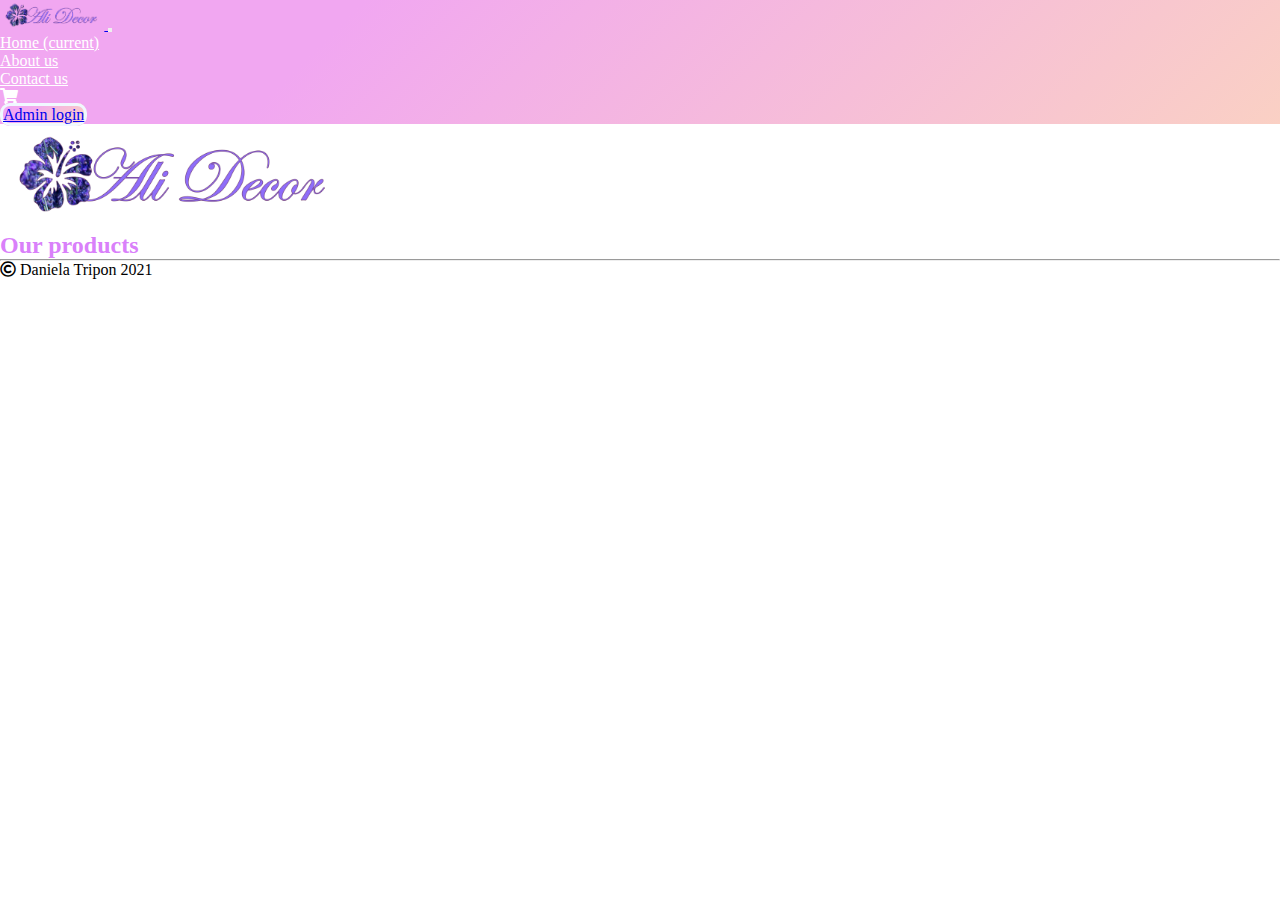
<file: index.html>
<!DOCTYPE html>
<html lang="en">
  <head>
    <meta charset="UTF-8" />
    <meta http-equiv="X-UA-Compatible" content="IE=edge" />
    <meta name="viewport" content="width=device-width, initial-scale=1.0" />

    <!--  font-awesome -->
    <link
      rel="stylesheet"
      href="https://cdnjs.cloudflare.com/ajax/libs/font-awesome/5.15.4/css/all.min.css"
      integrity="sha512-1ycn6IcaQQ40/MKBW2W4Rhis/DbILU74C1vSrLJxCq57o941Ym01SwNsOMqvEBFlcgUa6xLiPY/NS5R+E6ztJQ=="
      crossorigin="anonymous"
      referrerpolicy="no-referrer"
    />

    <!-- Bootstrap CSS -->

    <link
      href="https://cdn.jsdelivr.net/npm/bootstrap@5.0.2/dist/css/bootstrap.min.css"
      rel="stylesheet"
      integrity="sha384-EVSTQN3/azprG1Anm3QDgpJLIm9Nao0Yz1ztcQTwFspd3yD65VohhpuuCOmLASjC"
      crossorigin="anonymous"
    />

    <link rel="stylesheet" href="./src/style.css" />
    <title>Ecommerce website</title>
  </head>
  <body>
    <div class="main">
      <!-- Navbar starts here-->
      <nav class="navbar navbar-expand-lg navbar-dark" >
        <div class="container-fluid">
          <a class="navbar-brand" href="./index.html">
            <img src="./img/logo.png" alt="logo" />
          </a>
          <button
            class="navbar-toggler"
            type="button"
            data-bs-toggle="collapse"
            data-bs-target="#navbarColor01"
            aria-controls="navbarColor01"
            aria-expanded="false"
            aria-label="Toggle navigation"
          >
            <span class="navbar-toggler-icon"></span>
          </button>

          <div class="collapse navbar-collapse" id="navbarColor01">
            <ul class="navbar-nav me-auto">
              <li class="nav-item active">
                <a class="nav-link" href="./index.html"
                  >Home
                  <span class="visually-hidden">(current)</span>
                </a>
              </li>
              <li class="nav-item">
                <a class="nav-link" href="./about.html">About us</a>
              </li>
              <li class="nav-item">
                <a class="nav-link" href="./contact.html">Contact us</a>
              </li>
              
            </ul>
            <div class="d-flex">
              <ul class="navbar-nav ml-auto">
                <li class="nav-item dropdown dropdown-hover" >
                  <a class="nav-link waves-effect cart" id="navbarDropdownMenuLink3" data-toggle="dropdown" href="./cart.html">
                    <span class="badge badge-pill"></span>
                    <i class="fas fa-shopping-cart pl-0"></i>
                  </a>
                  <div id="dropdown-cart" class="dropdown-menu dropdown-menu-right p-3">
    
                  </div>
                </li>

                <li class="nav-item pl-2 mb-2 mb-md-0">
                  <a href="./admin.html" type="button"
                    class="btn btn-md btn-rounded btn-navbar btn-outline-primary">Admin login</a>
                </li>
              </ul>
            </div>
          </div>
        </div>
      </nav>

      <!-- Navbar ends here -->

      <div class="container mt-4 container-products text-center">
        <h1 class="display-4 text-center  mb-5 ">
          <!-- My<span class="text-info">Eccomerce</span>Website -->
          <img src="./img/logo.png" class="img-fluid logo" alt="Responsive image">
        </h1>

        <h2>
          <span class="col-sm-3 font-weight-bold"
            >Our products</span
          >
        </h2>
        <hr />

        <div class="row text-center" id = 'products'>
          
        <!-- row ends here -->
      </div>
      <!-- products container ends here -->
    </div>

    <!-- footer -->

    <footer class="footer mt-auto py-3 bg-light">
      <div class="container text-center">
        <span class="text-muted"><i class="far fa-copyright"></i> Daniela Tripon 2021</span>
      </div>
    </footer>

    <!-- footer -->
    <script src="./src/app.js"></script>
    <script
      src="https://cdn.jsdelivr.net/npm/bootstrap@5.0.2/dist/js/bootstrap.bundle.min.js"
      integrity="sha384-MrcW6ZMFYlzcLA8Nl+NtUVF0sA7MsXsP1UyJoMp4YLEuNSfAP+JcXn/tWtIaxVXM"
      crossorigin="anonymous"
    ></script>
  </body>
</html>
</file>
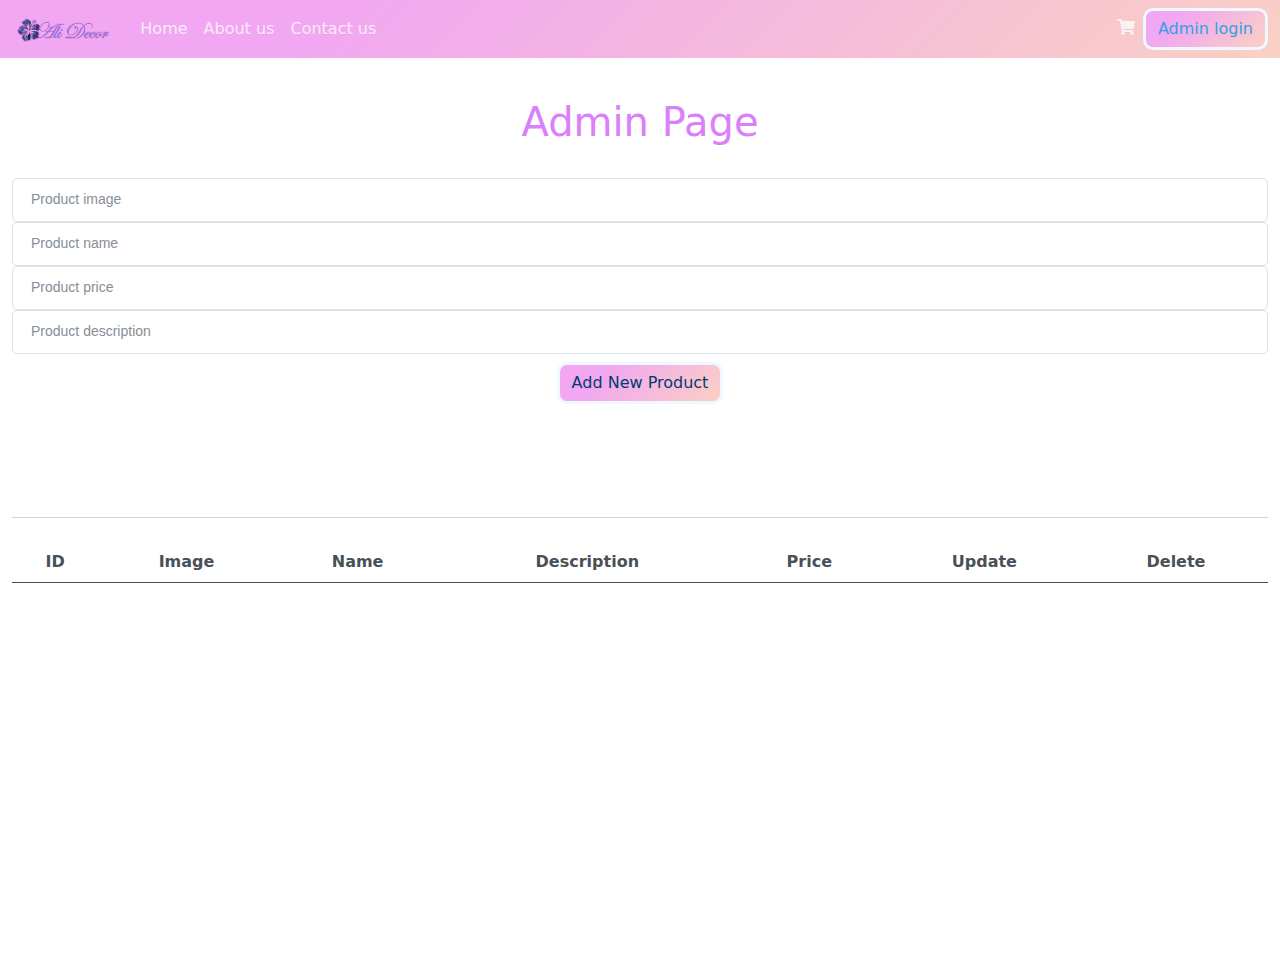
<file: admin.html>
<!DOCTYPE html>
<html lang="en">
  <head>
    <meta charset="UTF-8" />
    <meta http-equiv="X-UA-Compatible" content="IE=edge" />
    <meta name="viewport" content="width=device-width, initial-scale=1.0" />

    <!--  font-awesome -->
    <link
      rel="stylesheet"
      href="https://cdnjs.cloudflare.com/ajax/libs/font-awesome/5.15.4/css/all.min.css"
      integrity="sha512-1ycn6IcaQQ40/MKBW2W4Rhis/DbILU74C1vSrLJxCq57o941Ym01SwNsOMqvEBFlcgUa6xLiPY/NS5R+E6ztJQ=="
      crossorigin="anonymous"
      referrerpolicy="no-referrer"
    />

    <!-- Bootstrap CSS -->

    <link
      href="https://cdn.jsdelivr.net/npm/bootstrap@5.0.2/dist/css/bootstrap.min.css"
      rel="stylesheet"
      integrity="sha384-EVSTQN3/azprG1Anm3QDgpJLIm9Nao0Yz1ztcQTwFspd3yD65VohhpuuCOmLASjC"
      crossorigin="anonymous"
    />

    <!--  bootswatch min.css cerulean theme -->

    <link rel="stylesheet" href="./src/bootstrap.min (9).css" />

    <link rel="stylesheet" href="./src/style.css" />
    <title>Ecommerce website</title>
  </head>
  <body>
    <div class="main">
      <!-- Navbar starts here-->
      <nav class="navbar navbar-expand-lg navbar-dark" >
        <div class="container-fluid">
          <a class="navbar-brand" href="./index.html">
            <img src="./img/logo.png" alt="logo" />
          </a>
          <button
            class="navbar-toggler"
            type="button"
            data-bs-toggle="collapse"
            data-bs-target="#navbarColor01"
            aria-controls="navbarColor01"
            aria-expanded="false"
            aria-label="Toggle navigation"
          >
            <span class="navbar-toggler-icon"></span>
          </button>

          <div class="collapse navbar-collapse" id="navbarColor01">
            <ul class="navbar-nav me-auto">
              <li class="nav-item active">
                <a class="nav-link" href="./index.html"
                  >Home
                  <span class="visually-hidden">(current)</span>
                </a>
              </li>
              <li class="nav-item">
                <a class="nav-link" href="./about.html">About us</a>
              </li>
              <li class="nav-item">
                <a class="nav-link" href="./contact.html">Contact us</a>
              </li>
              
            </ul>
            <div class="d-flex">
              <ul class="navbar-nav ml-auto">
                <li class="nav-item dropdown dropdown-hover" >
                  <a class="nav-link waves-effect cart" id="navbarDropdownMenuLink3" data-toggle="dropdown" href="./cart.html">
                    <span class="badge badge-pill"></span>
                    <i class="fas fa-shopping-cart pl-0"></i>
                  </a>
                  <div id="dropdown-cart" class="dropdown-menu dropdown-menu-right p-3">
    
                  </div>
                </li>

                <li class="nav-item pl-2 mb-2 mb-md-0">
                  <a href="./admin.html" type="button"
                    class="btn btn-md btn-rounded btn-navbar btn-outline-primary">Admin login</a>
                </li>
              </ul>
            </div>
          </div>
        </div>
      </nav>

      <!-- Navbar ends here -->

      <!-- products container ends here -->
    </div>

    <div class="main-container container-fluid">
      <div class="allProducts mt-4" id="allProducts">
        <h1>Admin Page</h1>
        <div class="newProd">
             <!--  form for new prod -->

             <form class='formNewProd'>
              <div class="form-row align-items-center">
                <div class="col-sm3 my-2 newProdInput">
                  <input type="text" class="form-control" id="newPicture" placeholder="Product image">

                  <label class="sr-only" for="name">Product Name</label>
                  <input type="text" class="form-control" id="newName" placeholder="Product name">
            
                  <label class="sr-only" for="price">Product Price</label>
                  <input type="number" class="form-control" id="newPrice" placeholder="Product price">
  
                  <label class="sr-only" for="description">Product Description</label>
                  <input type="text" class="form-control" id="newDescription" placeholder="Product description">
  
                </div>
                
                <input type="button" value="Add New Product" class="btn btn-outline-info addNewProd mb-4 ">
              </div>
            </form>
            <!--  form for new prod -->
        </div>
        <div class="tableDisplay">

          <div class="inputFields mb-4 mt-4" id='inputFields'>
            <table class="table mb-4 hidden">
              <thead>
                <tr>
                  <th scope="col">ID</th>
                  <th scope="col">Image</th>
                  <th scope="col">Name</th>
                  <th scope="col">Description</th>
                  <th scope="col">Price</th>
                  <th scope="col"></th>
                  
                  
                </tr>
              </thead>
              <tbody class='updateProdTable' id='updateProdTable'>

              </tbody>
            </table>
            <div>
              <hr>
            </div>

          </div>

          <!--  All products start here -->
            <table class="table table-hover table-striped">
              <thead>
                <tr>
                  <th scope="col">ID</th>
                  <th scope="col">Image</th>
                  <th scope="col">Name</th>
                  <th scope="col">Description</th>
                  <th scope="col">Price</th>
                  
                  <th scope="col">Update</th>
                  <th scope="col">Delete</th>
                </tr>
              </thead>
              <tbody class='adminProdTable' id='adminProdTable'>

                

        <!-- table ends here -->
      </div>
    </div>

    
    <script src="./src/admin.js"></script>
    <script
      src="https://cdn.jsdelivr.net/npm/bootstrap@5.0.2/dist/js/bootstrap.bundle.min.js"
      integrity="sha384-MrcW6ZMFYlzcLA8Nl+NtUVF0sA7MsXsP1UyJoMp4YLEuNSfAP+JcXn/tWtIaxVXM"
      crossorigin="anonymous"
    ></script>
  </body>
</html>
</file>
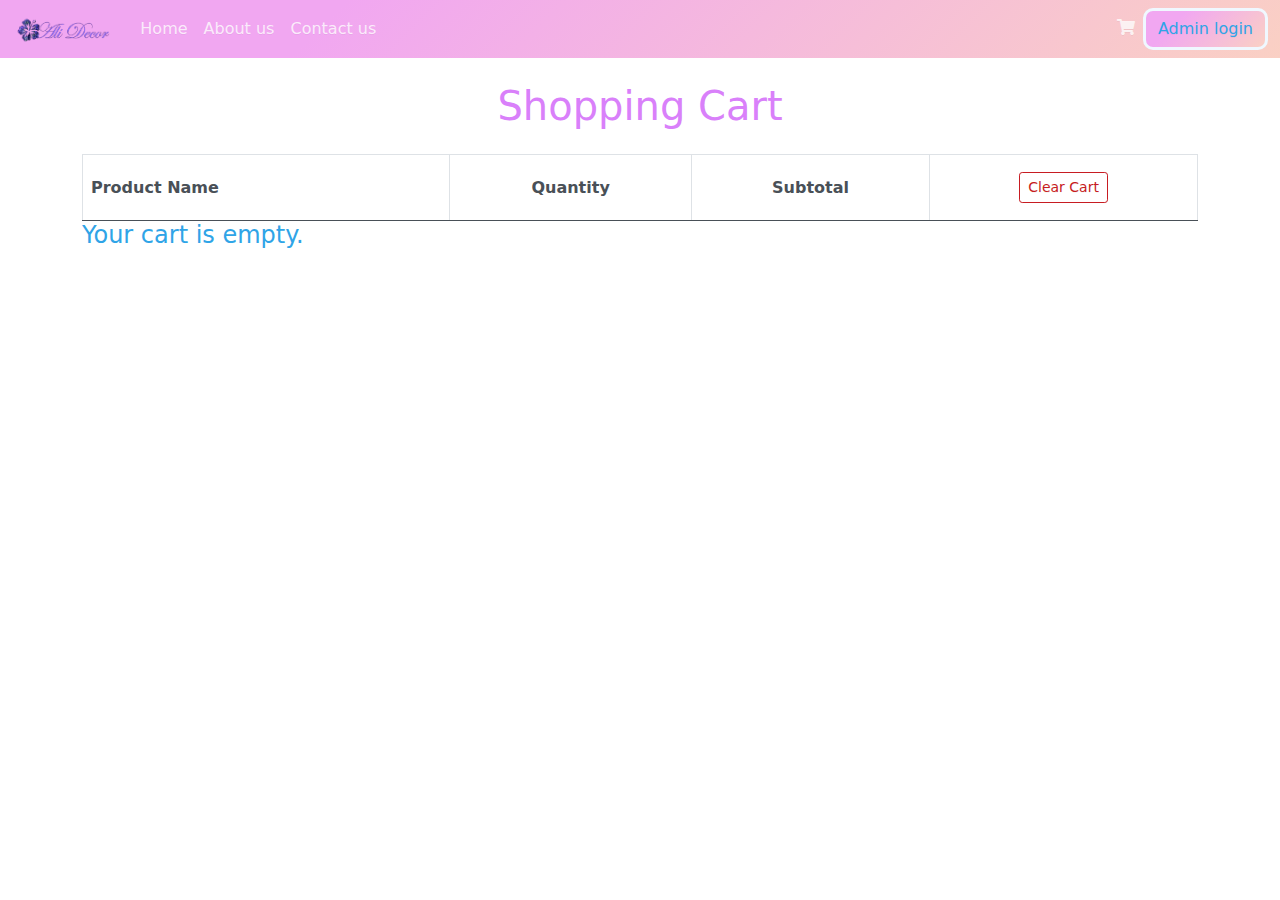
<file: cart.html>
<!DOCTYPE html>
<html lang="en">
  <head>
    <meta charset="UTF-8" />
    <meta http-equiv="X-UA-Compatible" content="IE=edge" />
    <meta name="viewport" content="width=device-width, initial-scale=1.0" />

    <!--  font-awesome -->
    <link
      rel="stylesheet"
      href="https://cdnjs.cloudflare.com/ajax/libs/font-awesome/5.15.4/css/all.min.css"
      integrity="sha512-1ycn6IcaQQ40/MKBW2W4Rhis/DbILU74C1vSrLJxCq57o941Ym01SwNsOMqvEBFlcgUa6xLiPY/NS5R+E6ztJQ=="
      crossorigin="anonymous"
      referrerpolicy="no-referrer"
    />

    <!-- Bootstrap CSS -->

    <link
      href="https://cdn.jsdelivr.net/npm/bootstrap@5.0.2/dist/css/bootstrap.min.css"
      rel="stylesheet"
      integrity="sha384-EVSTQN3/azprG1Anm3QDgpJLIm9Nao0Yz1ztcQTwFspd3yD65VohhpuuCOmLASjC"
      crossorigin="anonymous"
    />

    <!--  bootswatch min.css cerulean theme -->

    <link rel="stylesheet" href="./src/bootstrap.min (9).css" />

    <link rel="stylesheet" href="./src/style.css" />
    <title>Ecommerce website</title>
  </head>
  <body>
    <div class="main">
      <!-- Navbar starts here-->
      <nav class="navbar navbar-expand-lg navbar-dark" >
        <div class="container-fluid">
          <a class="navbar-brand" href="./index.html">
            <img src="./img/logo.png" alt="logo" />
          </a>
          <button
            class="navbar-toggler"
            type="button"
            data-bs-toggle="collapse"
            data-bs-target="#navbarColor01"
            aria-controls="navbarColor01"
            aria-expanded="false"
            aria-label="Toggle navigation"
          >
            <span class="navbar-toggler-icon"></span>
          </button>

          <div class="collapse navbar-collapse" id="navbarColor01">
            <ul class="navbar-nav me-auto">
              <li class="nav-item active">
                <a class="nav-link" href="./index.html"
                  >Home
                  <span class="visually-hidden">(current)</span>
                </a>
              </li>
              <li class="nav-item">
                <a class="nav-link" href="./about.html">About us</a>
              </li>
              <li class="nav-item">
                <a class="nav-link" href="./contact.html">Contact us</a>
              </li>
              
            </ul>
            <div class="d-flex">
              <ul class="navbar-nav ml-auto">
                <li class="nav-item dropdown dropdown-hover" >
                  <a class="nav-link waves-effect cart" id="navbarDropdownMenuLink3" data-toggle="dropdown" href="./cart.html">
                    <span class="badge badge-pill"></span>
                    <i class="fas fa-shopping-cart pl-0"></i>
                  </a>
                  <div id="dropdown-cart" class="dropdown-menu dropdown-menu-right p-3">
    
                  </div>
                </li>

                <li class="nav-item pl-2 mb-2 mb-md-0">
                  <a href="./admin.html" type="button"
                    class="btn btn-md btn-rounded btn-navbar btn-outline-primary">Admin login</a>
                </li>
              </ul>
            </div>
          </div>
        </div>
      </nav>

      <!-- Navbar ends here -->

      <!--  cart page starts here -->

      <div class="container padding-bottom-3x mb-1 cartMain">
       
        <div class='text-center pageTitle mt-4 mb-4'> 
          <h1>Shopping Cart</h1>
        </div>
        <!-- Shopping Cart-->
        <div class="table-responsive shopping-cart">
          <table class="table" id="table">
            <thead>
                <tr>
                    <th>Product Name</th>
                    <th class="text-center">Quantity</th>
                    <th class="text-center">Subtotal</th>
                    
                    <th class="text-center"><a class="btn btn-sm btn-outline-danger clearCart" href="#">Clear Cart</a></th>
                </tr>
            </thead>
            <tbody class="tableBody">
    </div>
    

    <script src="./src/cart.js"></script>
    <script
      src="https://cdn.jsdelivr.net/npm/bootstrap@5.0.2/dist/js/bootstrap.bundle.min.js"
      integrity="sha384-MrcW6ZMFYlzcLA8Nl+NtUVF0sA7MsXsP1UyJoMp4YLEuNSfAP+JcXn/tWtIaxVXM"
      crossorigin="anonymous"
    ></script>
  </body>
</html>
</file>
<file: src/style.css>
* {
  margin: 0;
  padding: 0;
  box-sizing: border-box;
}

.navbar-brand img {
  height: 30px;
}

.badge-pill {
  background-color: #9b59b6;
}

.nav-link {
  color: white;
}

.nav-link:hover {
  font-weight: bold;
}

/* buttons */

.btn-outline-primary,
.btn-outline-info {
  border-radius: 10px;
  border: 3px solid aliceblue;
  background-color: #fad0c4;
  background-image: linear-gradient(315deg, #fad0c4 0%, #f1a7f1 74%);
}
.btn-outline-primary:hover,
.btn-outline-info:hover {
  transform: scale(1.1);
  transition: 0.3s;
  border-color: white;
  border-radius: 3px;
  background-color: #f8ceec;
  background-image: linear-gradient(315deg, #f8ceec 0%, #a88beb 74%);
}

.updateCart {
  border-radius: 10px;
  border: 3px solid aliceblue;
  background-color: #f8ceec;
  background-image: linear-gradient(315deg, #f8ceec 0%, #a88beb 74%);
}

.updateCart:hover {
  transform: scale(1.1);
  transition: 0.3s;
  border-color: white;
  border-radius: 3px;
  background-color: #a4508b;
  background-image: linear-gradient(326deg, #a4508b 0%, #5f0a87 74%);
}

.checkout {
  border-radius: 10px;
  border: 3px solid aliceblue;
  background-color: #94c997;
  background-image: linear-gradient(315deg, #94c997 0%, #daacec 74%);
}

.checkout:hover {
  transform: scale(1.1);
  transition: 0.3s;
  border-color: white;
  border-radius: 3px;
  background-color: #89d4cf;
  background-image: linear-gradient(315deg, #89d4cf 0%, #6e45e1 74%);
}

.fa-trash:hover {
  transform: scale(1.2);
}

/* buttons end here */

.container-products h2,
.pageTitle h1,
.contactUs h1,
.contactUs h3,
.allProducts h1,
.aboutUs h1,
.aboutUs h3 {
  color: #d980fa;
}

.card {
  -moz-box-shadow: 5px 10px 18px #888;
  -webkit-box-shadow: 5px 10px 18px #888;
  box-shadow: 5px 10px 18px #888;
  border: aliceblue 3px solid;
}

.product-card {
  box-shadow: var(--light-shadow);
  height: 23rem;
  max-width: 17rem;
  min-width: 16rem;
}
.card-img-top {
  max-width: 18rem;
  height: 10rem;
  max-height: 112rem;
  /* height:auto; */
  margin: 0 auto;
}

.prodName {
  color: #8e44ad;
}

.prodPrice {
  color: #9d38c9;
}

h4 {
  justify-content: space-between;
}

/* details page starts here */

.navbar-dark {
  background-color: #fad0c4;
  background-image: linear-gradient(315deg, #fad0c4 0%, #f1a7f1 74%);
}

.container .logo {
  height: 100px;
}

.thumbnail_images ul {
  list-style: none;
  justify-content: center;
  display: flex;
  align-items: center;
  margin-top: 10px;
}

.thumbnail_images ul li {
  margin: 5px;
  padding: 10px;
  border: 2px solid #eee;
  cursor: pointer;
  transition: all 0.5s;
}

.thumbnail_images ul li:hover {
  border: 2px solid #000;
}

.main_image {
  display: flex;
  justify-content: center;
  align-items: center;
  border-bottom: 1px solid #eee;
  height: 400px;
  width: 100%;
  overflow: hidden;
}

.heart {
  height: 29px;
  width: 29px;
  background-color: #eaeaea;
  border-radius: 50%;
  display: flex;
  justify-content: center;
  align-items: center;
}

.content p {
  font-size: 12px;
}

.ratings span {
  font-size: 14px;
  margin-left: 12px;
}

.colors {
  margin-top: 5px;
}

.colors ul {
  list-style: none;
  display: flex;
  padding-left: 0px;
}

.colors ul li {
  height: 20px;
  width: 20px;
  display: flex;
  border-radius: 50%;
  margin-right: 10px;
  cursor: pointer;
}

.colors ul li:nth-child(1) {
  background-color: yellow;
}

.colors ul li:nth-child(2) {
  background-color: orange;
}

.colors ul li:nth-child(3) {
  background-color: mediumvioletred;
}

.colors ul li:nth-child(4) {
  background-color: cyan;
}

.colors ul li:nth-child(5) {
  background-color: greenyellow;
}

.right-side {
  position: relative;
}

/* cart */

select.form-control:not([size]):not([multiple]) {
  height: 44px;
}
select.form-control {
  padding-right: 38px;
  background-position: center right 17px;
  background-size: 9px 9px;
}
.form-control:not(textarea) {
  height: 44px;
}
.form-control {
  padding: 0 18px 3px;
  border: 1px solid #dbe2e8;
  border-radius: 5px;
  background-color: #fff;
  color: #606975;
  font-family: "Maven Pro", Helvetica, Arial, sans-serif;
  font-size: 14px;
  -webkit-appearance: none;
  -moz-appearance: none;
  appearance: none;
}

.shopping-cart,
.wishlist-table,
.order-table {
  margin-bottom: 20px;
}

.shopping-cart .table,
.wishlist-table .table,
.order-table .table {
  margin-bottom: 0;
}

.shopping-cart .btn,
.wishlist-table .btn,
.order-table .btn {
  margin: 0;
}

.shopping-cart > table > thead > tr > th,
.shopping-cart > table > thead > tr > td,
.shopping-cart > table > tbody > tr > th,
.shopping-cart > table > tbody > tr > td,
.wishlist-table > table > thead > tr > th,
.wishlist-table > table > thead > tr > td,
.wishlist-table > table > tbody > tr > th,
.wishlist-table > table > tbody > tr > td,
.order-table > table > thead > tr > th,
.order-table > table > thead > tr > td,
.order-table > table > tbody > tr > th,
.order-table > table > tbody > tr > td {
  vertical-align: middle !important;
}

.shopping-cart > table thead th,
.wishlist-table > table thead th,
.order-table > table thead th {
  padding-top: 17px;
  padding-bottom: 17px;
  border-width: 1px;
}

.shopping-cart .remove-from-cart,
.wishlist-table .remove-from-cart,
.order-table .remove-from-cart {
  display: inline-block;
  color: #ff5252;
  font-size: 18px;
  line-height: 1;
  text-decoration: none;
}

.shopping-cart .count-input,
.wishlist-table .count-input,
.order-table .count-input {
  display: inline-block;
  width: 100%;
  width: 86px;
}

.shopping-cart .product-item,
.wishlist-table .product-item,
.order-table .product-item {
  display: table;
  width: 100%;
  min-width: 150px;
  margin-top: 5px;
  margin-bottom: 3px;
}

.shopping-cart .product-item .product-thumb,
.shopping-cart .product-item .product-info,
.wishlist-table .product-item .product-thumb,
.wishlist-table .product-item .product-info,
.order-table .product-item .product-thumb,
.order-table .product-item .product-info {
  display: table-cell;
  vertical-align: top;
}

.shopping-cart .product-item .product-thumb,
.wishlist-table .product-item .product-thumb,
.order-table .product-item .product-thumb {
  width: 130px;
  padding-right: 20px;
}

.shopping-cart .product-item .product-thumb > img,
.wishlist-table .product-item .product-thumb > img,
.order-table .product-item .product-thumb > img {
  display: block;
  width: 100%;
}

@media screen and (max-width: 860px) {
  .shopping-cart .product-item .product-thumb,
  .wishlist-table .product-item .product-thumb,
  .order-table .product-item .product-thumb {
    display: none;
  }
}

.shopping-cart .product-item .product-info span,
.wishlist-table .product-item .product-info span,
.order-table .product-item .product-info span {
  display: block;
  font-size: 13px;
}

.shopping-cart .product-item .product-info span > em,
.wishlist-table .product-item .product-info span > em,
.order-table .product-item .product-info span > em {
  font-weight: 500;
  font-style: normal;
}

.shopping-cart .product-item .product-title,
.wishlist-table .product-item .product-title,
.order-table .product-item .product-title {
  margin-bottom: 6px;
  padding-top: 5px;
  font-size: 16px;
  font-weight: 500;
}

.shopping-cart .product-item .product-title > a,
.wishlist-table .product-item .product-title > a,
.order-table .product-item .product-title > a {
  transition: color 0.3s;
  color: #374250;
  line-height: 1.5;
  text-decoration: none;
}

.shopping-cart .product-item .product-title > a:hover,
.wishlist-table .product-item .product-title > a:hover,
.order-table .product-item .product-title > a:hover {
  color: #0da9ef;
}

.shopping-cart .product-item .product-title small,
.wishlist-table .product-item .product-title small,
.order-table .product-item .product-title small {
  display: inline;
  margin-left: 6px;
  font-weight: 500;
}

.wishlist-table .product-item .product-thumb {
  display: table-cell !important;
}

@media screen and (max-width: 576px) {
  .wishlist-table .product-item .product-thumb {
    display: none !important;
  }
}

.shopping-cart-footer {
  display: table;
  width: 100%;
  padding: 10px 0;
  border-top: 1px solid #e1e7ec;
}

.shopping-cart-footer > .column {
  display: table-cell;
  padding: 5px 0;
  vertical-align: middle;
}

.shopping-cart-footer > .column:last-child {
  text-align: right;
}

.shopping-cart-footer > .column:last-child .btn {
  margin-right: 0;
  margin-left: 15px;
}

@media (max-width: 768px) {
  .shopping-cart-footer > .column {
    display: block;
    width: 100%;
  }
  .shopping-cart-footer > .column:last-child {
    text-align: center;
  }
  .shopping-cart-footer > .column .btn {
    width: 100%;
    margin: 12px 0 !important;
  }
}

#qty {
  width: 70px;
  max-width: 100%;
  border-radius: 25px;
  padding: 5px;
  text-align: center;
  border: 1px solid lightgray;
}

/* ADMIN PAGE */

.main-container {
  display: flex;

  justify-content: center;
  min-height: 100vh;
  height: 100%;
  width: 100%;
  margin-top: 1rem;
  text-align: center;
}
.allProducts {
  min-width: 100%;
}

.allProducts h1 {
  margin-bottom: 2rem;
}

.adminIcon {
  height: 60px;
  width: auto;
}

.updateAdminProd,
.deleteAdminProd {
  padding: 5px;
  border: 1px solid lightskyblue;
  border-radius: 5px;
  cursor: pointer;
}

.updateAdminProd {
  background-color: #21d190;
  background-image: linear-gradient(315deg, #21d190 0%, #d65bca 74%);
}

.updateAdminProd:hover {
  background-color: #20bf55;
  background-image: linear-gradient(315deg, #20bf55 0%, #01baef 74%);
}

.deleteAdminProd {
  background-color: #045de9;
  background-image: linear-gradient(315deg, #045de9 0%, #09c6f9 74%);
}

.deleteAdminProd:hover {
  background-color: #abe9cd;
  background-image: linear-gradient(315deg, #abe9cd 0%, #3eadcf 74%);
}

.table.hidden {
  visibility: hidden;
}

.table.visible {
  visibility: visible;
  /* background-color: red; */
}

/*  contact us */

/* .contactUs,
.cartMain {
  min-height: 100vh;
} */

.pictureContact {
  padding: 10px;
}
.pictureContact img,
.contactDiv img {
  background-size: cover;
  background-repeat: no-repeat;
  max-height: auto;
  width: 100%;
  border-radius: 5px;
  -moz-box-shadow: 5px 10px 18px #888;
  -webkit-box-shadow: 5px 10px 18px #888;
  box-shadow: 5px 10px 18px #888;
  border: aliceblue 3px solid;
}

.contactForm {
  -moz-box-shadow: 5px 10px 18px #888;
  -webkit-box-shadow: 5px 10px 18px #888;
  box-shadow: 5px 10px 18px #888;
  border: aliceblue 3px solid;
  padding: 20px;
}

.contactFormBtn {
  -moz-box-shadow: 5px 10px 18px #888;
  -webkit-box-shadow: 5px 10px 18px #888;
  box-shadow: 5px 10px 18px #888;
  border: aliceblue 3px solid;
}

#product {
  min-height: 80vh;
}

.aboutUs,
.contactUs {
  position: relative;
  margin-bottom: 50px;
}

.aboutUsFooter,
.contactUsFooter {
  margin-top: 50px;
  position: fixed;
  bottom: 0;
  right: 0;
  left: 0;
}
</file>
